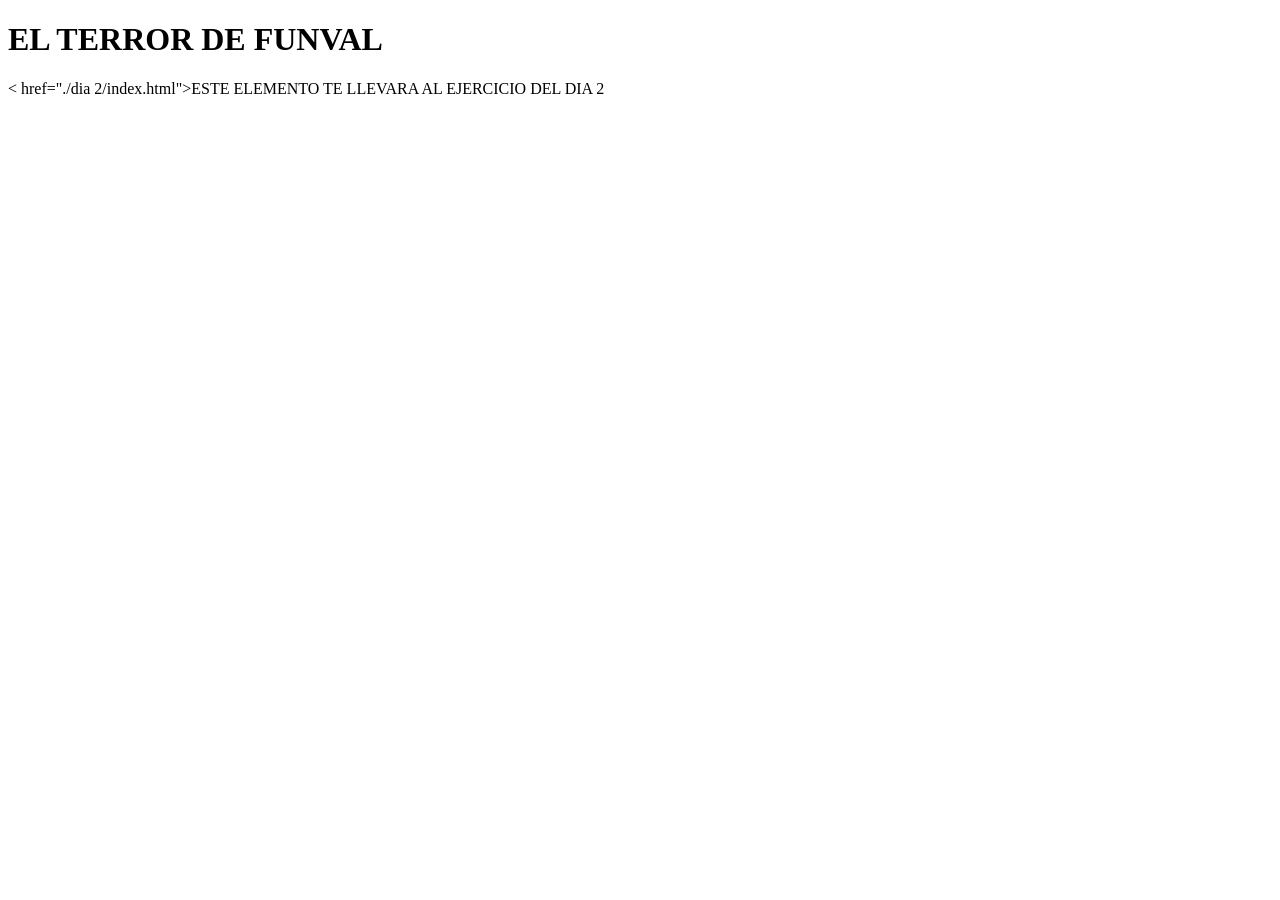
<file: index2.html>
<!DOCTYPE html>
<html lang="en">
<head>
    <meta charset="UTF-8">
    <meta name="viewport" content="width=device-width, initial-scale=1.0">
    <title>Document</title>
</head>
<body>
    <h1>EL TERROR DE FUNVAL</h1>
    < href="./dia 2/index.html">ESTE ELEMENTO TE LLEVARA AL EJERCICIO DEL DIA 2
</a>
</body>
</html>
</file>
